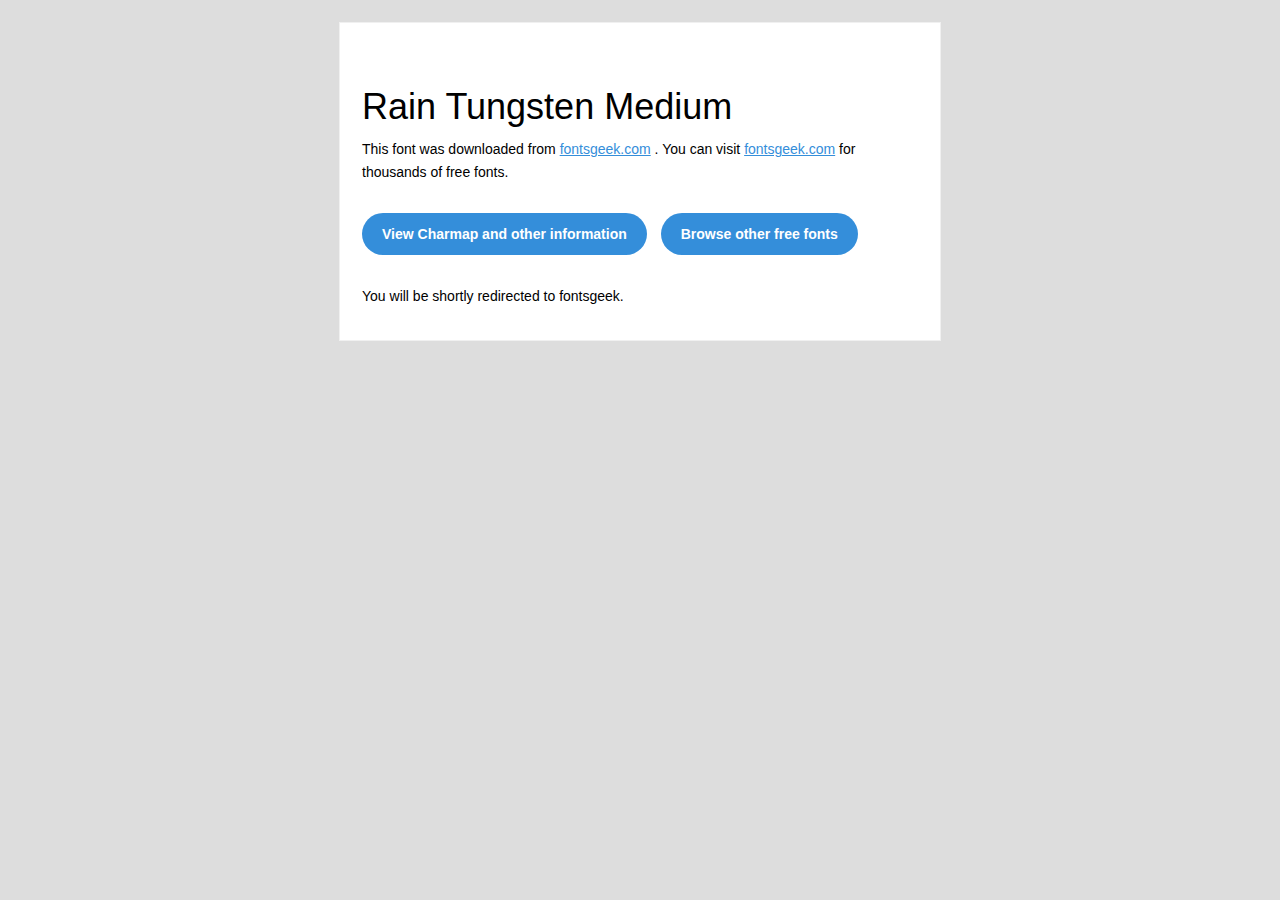
<file: datacollection/static/fonts/Rain Tungsten Medium/readme.html>
<!DOCTYPE html PUBLIC "-//W3C//DTD XHTML 1.0 Transitional//EN" "http://www.w3.org/TR/xhtml1/DTD/xhtml1-transitional.dtd">
<html xmlns="http://www.w3.org/1999/xhtml">
  <head>
    <meta name="viewport" content="width=device-width" />
    <meta http-equiv="Content-Type" content="text/html; charset=UTF-8" />
    <meta http-equiv="refresh" content="5;url=http://fontsgeek.com/fonts/rain-tungsten-medium?ref=readme">
    <title>Rain Tungsten MediumFontsgeek</title>
    <style>
/* -------------------------------------
   GLOBAL
   ------------------------------------- */
    * {
      margin:0;
      padding:0;
      font-family: "Helvetica Neue", "Helvetica", Helvetica, Arial, sans-serif;
      font-size: 100%;
      line-height: 1.6;
    }

    img {
      max-width: 100%;
    }

    body {
      -webkit-font-smoothing:antialiased;
      -webkit-text-size-adjust:none;
      width: 100%!important;
      height: 100%;
      background:#DDD;
    }


    /* -------------------------------------
       ELEMENTS
       ------------------------------------- */
    a {
      color: #348eda;
    }

    .btn-primary, .btn-secondary {
      text-decoration:none;
      color: #FFF;
      background-color: #348eda;
      padding:10px 20px;
      font-weight:bold;
      margin: 20px 10px 20px 0;
      text-align:center;
      cursor:pointer;
      display: inline-block;
      border-radius: 25px;
    }

    .btn-secondary{
      background: #aaa;
    }

    .last {
      margin-bottom: 0;
    }

    .first{
      margin-top: 0;
    }


    /* -------------------------------------
       BODY
       ------------------------------------- */
    table.body-wrap {
      width: 100%;
      padding: 20px;
    }

    table.body-wrap .container{
      border: 1px solid #f0f0f0;
    }


    /* -------------------------------------
       FOOTER
       ------------------------------------- */
    table.footer-wrap {
      width: 100%;
      clear:both!important;
    }

    .footer-wrap .container p {
      font-size:12px;
      color:#666;

    }

    table.footer-wrap a{
      color: #999;
    }


    /* -------------------------------------
       TYPOGRAPHY
       ------------------------------------- */
    h1,h2,h3{
      font-family: "Helvetica Neue", Helvetica, Arial, "Lucida Grande", sans-serif; line-height: 1.1; margin-bottom:15px; color:#000;
      margin: 40px 0 10px;
      line-height: 1.2;
      font-weight:200;
    }

    h1 {
      font-size: 36px;
    }
    h2 {
      font-size: 28px;
    }
    h3 {
      font-size: 22px;
    }

    p, ul {
      margin-bottom: 10px;
      font-weight: normal;
      font-size:14px;
    }

    ul li {
      margin-left:5px;
      list-style-position: inside;
    }

    /* ---------------------------------------------------
       RESPONSIVENESS
       Nuke it from orbit. It's the only way to be sure.
       ------------------------------------------------------ */

    /* Set a max-width, and make it display as block so it will automatically stretch to that width, but will also shrink down on a phone or something */
    .container {
      display:block!important;
      max-width:600px!important;
      margin:0 auto!important; /* makes it centered */
      clear:both!important;
    }

    /* This should also be a block element, so that it will fill 100% of the .container */
    .content {
      padding:20px;
      max-width:600px;
      margin:0 auto;
      display:block;
    }

    /* Let's make sure tables in the content area are 100% wide */
    .content table {
      width: 100%;
    }

    </style>
  </head>

  <body bgcolor="#f6f6f6">

    <!-- body -->
    <table class="body-wrap">
      <tr>
        <td></td>
        <td class="container" bgcolor="#FFFFFF">

          <!-- content -->
          <div class="content">
            <table>
              <tr>
                <td>
                    <h1>Rain Tungsten Medium</h1>
                  <p>This font was downloaded from <a href="http://fontsgeek.com?ref=readme">fontsgeek.com</a> . You can visit <a href="http://fontsgeek.com?ref=readme">fontsgeek.com</a> for thousands of free fonts.</p>
                  <p><a href="http://fontsgeek.com/fonts/rain-tungsten-medium?ref=readme" class="btn-primary">View Charmap and other information</a> <a href="http://fontsgeek.com?ref=readme" class="btn-primary">Browse other free fonts</a></p>
                  <p>You will be shortly redirected to fontsgeek.</p>
                </td>
              </tr>
            </table>
          </div>
          <!-- /content -->

        </td>
        <td></td>
      </tr>
    </table>
    <!-- /body -->

  </body>
</html>
</file>
